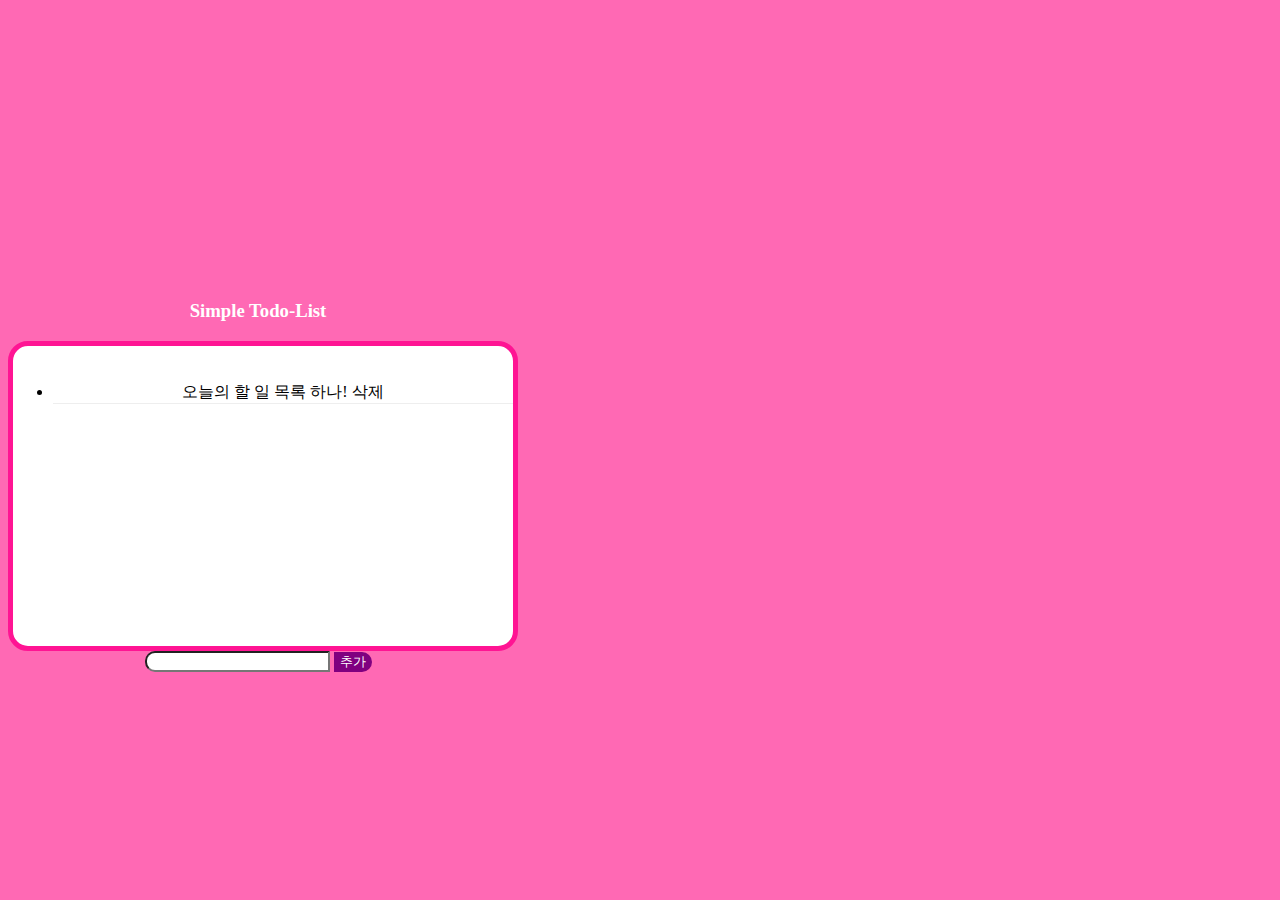
<file: todo-list/main2.html>
<!DOCTYPE html>
<html lang="en">
<head>
    <meta charset="UTF-8">
    <meta name="viewport" content="width=device-width, initial-scale=1.0">
    <title>타이틀</title>
    <link rel="stylesheet" href="https://cdn.jsdelivr.net/npm/bootstrap@4.5.3/dist/css/bootstrap.min.css" integrity="sha384-TX8t27EcRE3e/ihU7zmQxVncDAy5uIKz4rEkgIXeMed4M0jlfIDPvg6uqKI2xXr2" crossorigin="anonymous">
    <link rel="stylesheet" href="./main.css"/>
</head>
<body>
    <div class="container" id="container">
        <h3 id="title">Simple Todo-List</h3>
        <div id="sub-container">
            <ul class="list-group" id="list-group">
                <li class="list-group-item d-flex justify-content-between align-items-center" id="list-group-item">
                  오늘의 할 일 목록 하나!
                  <span class="badge badge-primary badge-pill" onclick="deleteTodo()">삭제</span>
                </li>
              </ul>
        </div>

        <div class="input-group mb-3" id="input group">
            <input type="text" class="form-control" id="input-area">
            <button class="btn btn-outline-secondary" type="button" id="button-area" onclick="addTodo()">추가</button>
        </div>
    </div>
   

<script src="https://code.jquery.com/jquery-3.5.1.slim.min.js" integrity="sha384-DfXdz2htPH0lsSSs5nCTpuj/zy4C+OGpamoFVy38MVBnE+IbbVYUew+OrCXaRkfj" crossorigin="anonymous"></script>
<script src="https://cdn.jsdelivr.net/npm/bootstrap@4.5.3/dist/js/bootstrap.bundle.min.js" integrity="sha384-ho+j7jyWK8fNQe+A12Hb8AhRq26LrZ/JpcUGGOn+Y7RsweNrtN/tE3MoK7ZeZDyx" crossorigin="anonymous"></script>

<script>

    function addTodo(){
        let todo = $("#input-area").val();
        console.log(todo);

        let id = Math.floor(Math.random()*100000);
        // li별 id부여 하여 선택한 항목을 삭제할 예정정
        let list_item = `<li class="list-group-item d-flex justify-content-between align-items-center list-${id}" id="list-group-item">
                  ${todo}
                  <span class="badge badge-primary badge-pill" onclick="deleteTodo(${id})">삭제</span>
                </li>`

        $("#list-group").append(list_item)
        $("#input-area").val('');
    }

    function deleteTodo(id){
        // html 태그를 지움
        $(".list-"+id).remove();
    }

</script>
</body>
</html>
</file>
<file: todo-list/main.css>
/* 페이지 전체 적용 */
body {
    background-color: hotpink;
}

/* id */
#container {
    width: 500px;
    height: 300px;
    margin-top: 300px;
    text-align: center;
}

#title {
    color: #fff;
}

#sub-container {
    width: 100%;
    height: 300px;
    background-color: #fff;
    border: 5px solid deeppink;
    border-radius: 20px;
}

#list-group {
    padding-top: 20px;
}

/* !important : 명령어를 사용하면 이걸 최우선적으로 처리한다 */
.list-group-item {
    border: none !important;
    border-bottom: 1px solid #eee !important;
}

#input-group {
    margin-top: 10px;
}

#input-area {
    border-top-left-radius: 10px;
    border-bottom-left-radius: 10px;
}

#button-area {
    border : none;
    border-top-right-radius: 10px;
    border-bottom-right-radius: 10px;
    background-color: purple;
    color: white;
}
</file>
